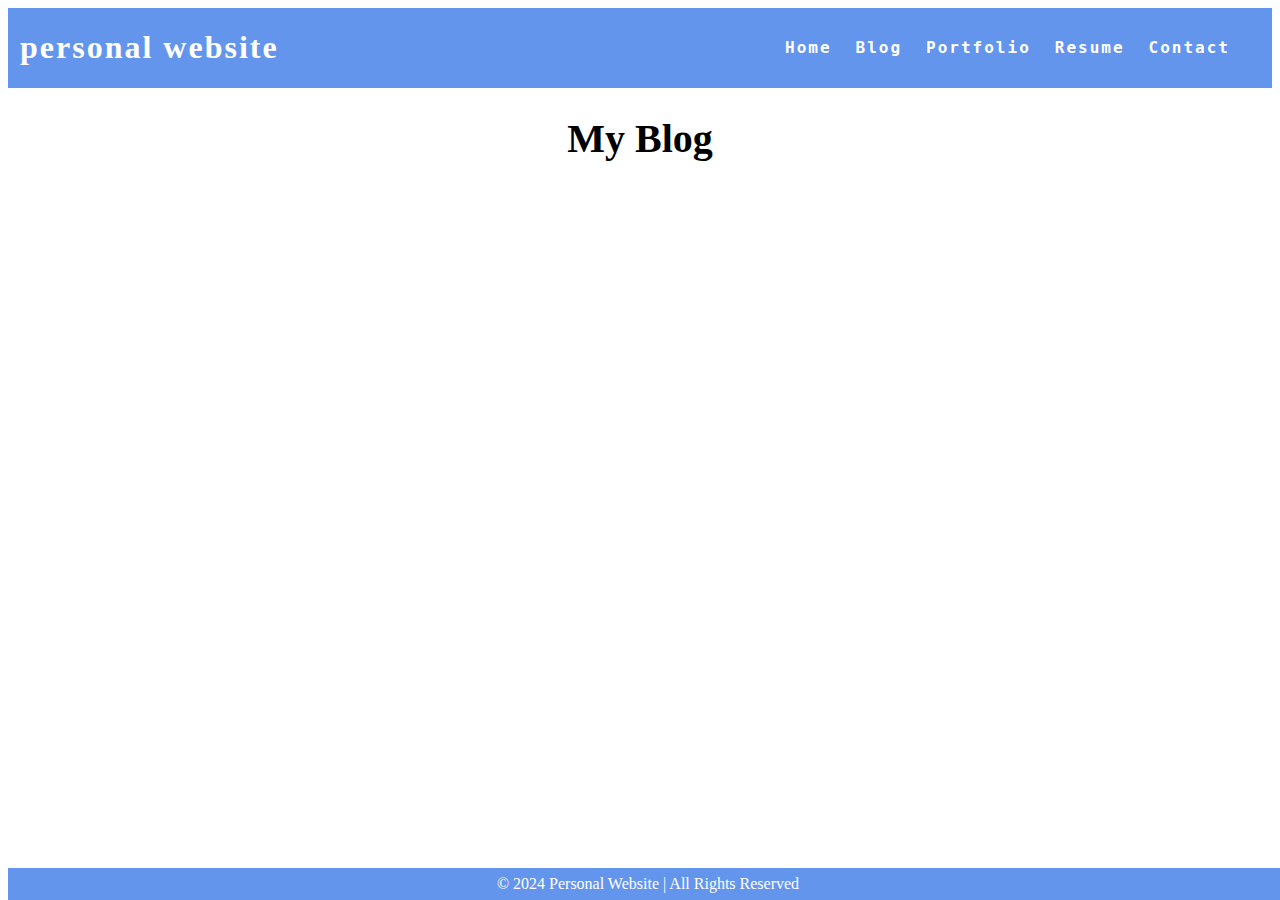
<file: blog.html>
<!DOCTYPE html>
<html lang="en">
  <head>
    <meta charset="UTF-8" />
    <meta name="viewport" content="width=device-width, initial-scale=1.0" />
    <title>Portfolio</title>
    <link rel="stylesheet" href="styles.css" />
  </head>
  <body>
    <nav class="navbar">
        <h1 class="logo">
            <a href="index.html">personal website</a>
        </h1>
        <ul class="nav-list">
            <a href="index.html">Home</a>
            <a href="blog.html">Blog</a>
            <a href="portfolio.html">Portfolio</a>
            <a href="resume.html">Resume</a>
            <a href="contact.html">Contact</a>
        </ul>
    </nav>
    <main>
        <h1 class="page-title">My Blog</h1>
    </main>
    <footer class="footer">© 2024 Personal Website | All Rights Reserved</footer>
  </body>
</html>
</file>
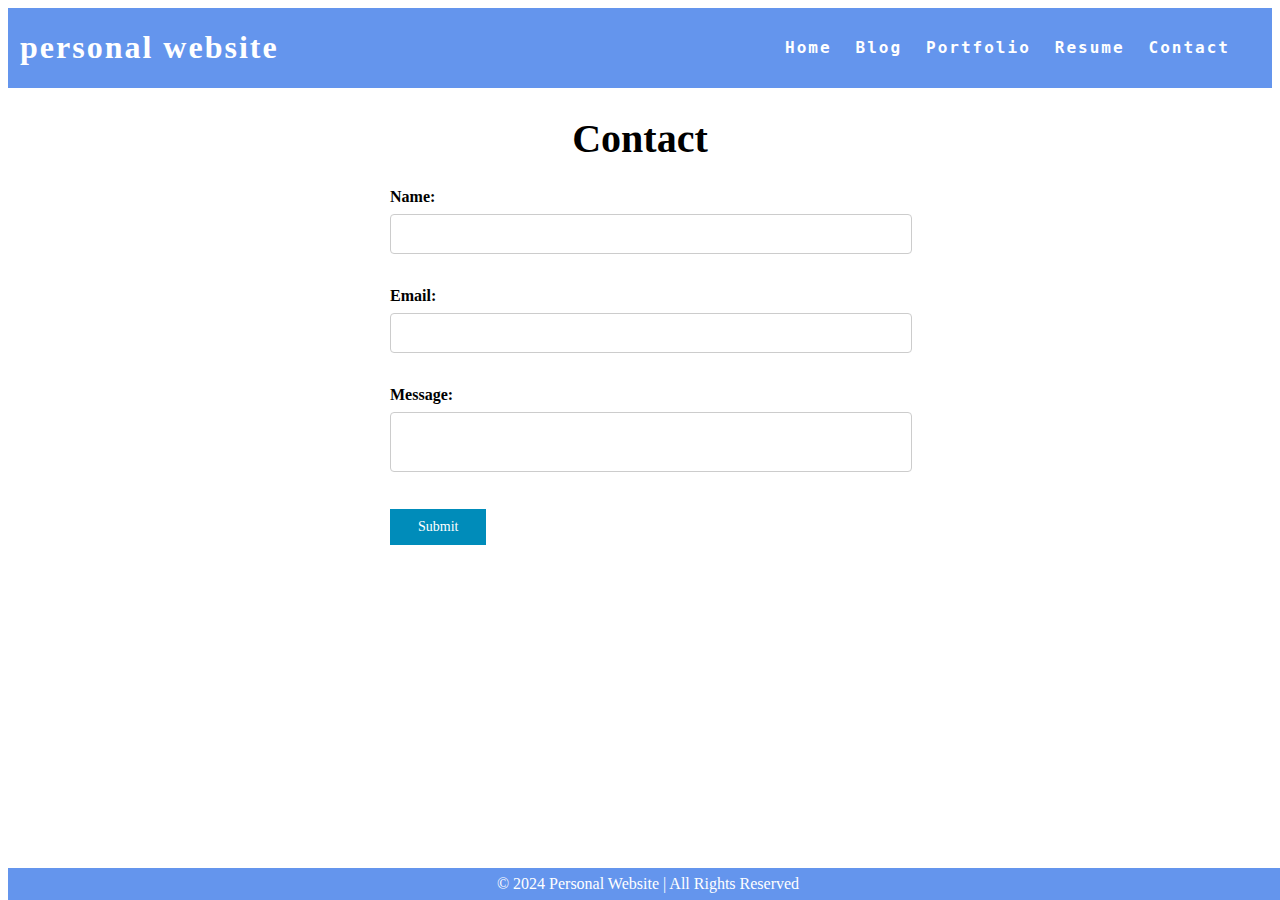
<file: contact.html>
<!DOCTYPE html>
<html lang="en">
  <head>
    <meta charset="UTF-8" />
    <meta name="viewport" content="width=device-width, initial-scale=1.0" />
    <title>Portfolio</title>
    <link rel="stylesheet" href="styles.css" />
  </head>
  <body>
    <nav class="navbar">
        <h1 class="logo">
            <a href="index.html">personal website</a>
        </h1>
        <ul class="nav-list">
            <a href="index.html">Home</a>
            <a href="blog.html">Blog</a>
            <a href="portfolio.html">Portfolio</a>
            <a href="resume.html">Resume</a>
            <a href="contact.html">Contact</a>
        </ul>
    </nav>
    <main>
        <h1 class="page-title">Contact</h1>

        <form id="contact-form">
            <label for="name">Name:</label>
            <input type="text" id="name">
            <br></br>
            <label for="name">Email:</label>
            <input type="email" id="email">
            <br></br>
            <label for="name">Message:</label>
            <textarea required=""></textarea>
            <br></br>
            <input type="submit" name="Submit" required="">
        </form>
    </main>
    <footer class="footer">© 2024 Personal Website | All Rights Reserved</footer>
  </body>
</html>
</file>
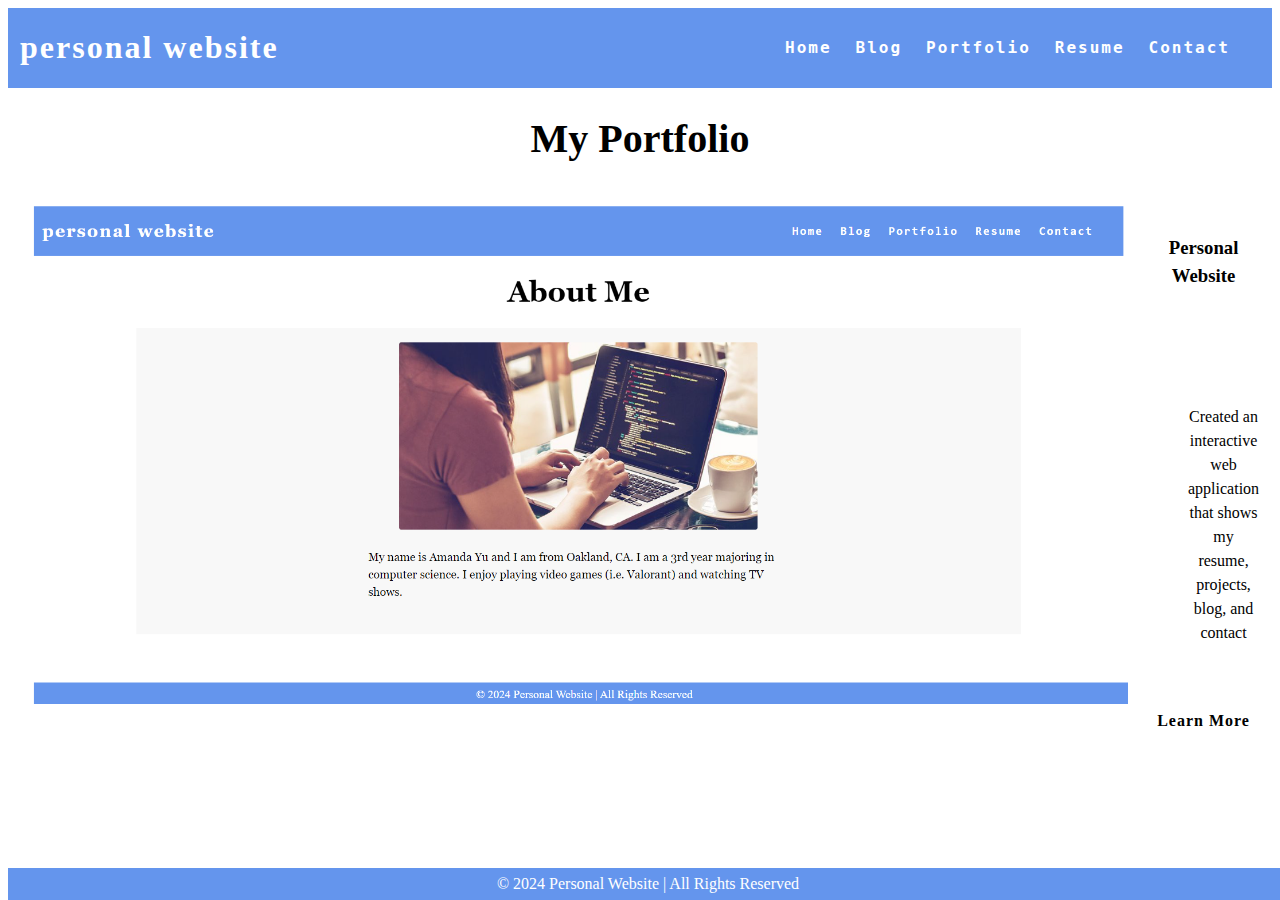
<file: portfolio.html>
<!DOCTYPE html>
<html lang="en">
  <head>
    <meta charset="UTF-8" />
    <meta name="viewport" content="width=device-width, initial-scale=1.0" />
    <title>Portfolio</title>
    <link rel="stylesheet" href="styles.css" />
  </head>
  <body>
    <nav class="navbar">
      <h1 class="logo">
        <a href="index.html">personal website</a>
      </h1>
      <ul class="nav-list">
        <a href="index.html">Home</a>
        <a href="blog.html">Blog</a>
        <a href="portfolio.html">Portfolio</a>
        <a href="resume.html">Resume</a>
        <a href="contact.html">Contact</a>
    </ul>
    </nav>
    <main>
      <h1 class="page-title">My Portfolio</h1>
      <div class="project">
        <a href="index.html">
          <img src="portfolio.png" id="portfolio-image">
        </a>
        <div class="project-details">
          <p class="project-name">
            <h3>Personal Website</h3>
          </p>
          <p class="project-description">
            <ul>
                <p>
                    Created an interactive web application that shows my resume, projects, blog, and contact 
                </p>
            </ul>       
          </p>
          <a href="index.html" class="project-link">Learn More</a>
        </div>
      </div>
    </main>
    <footer class="footer">
      © 2024 Personal Website | All Rights Reserved
    </footer>
  </body>
</html>
</file>
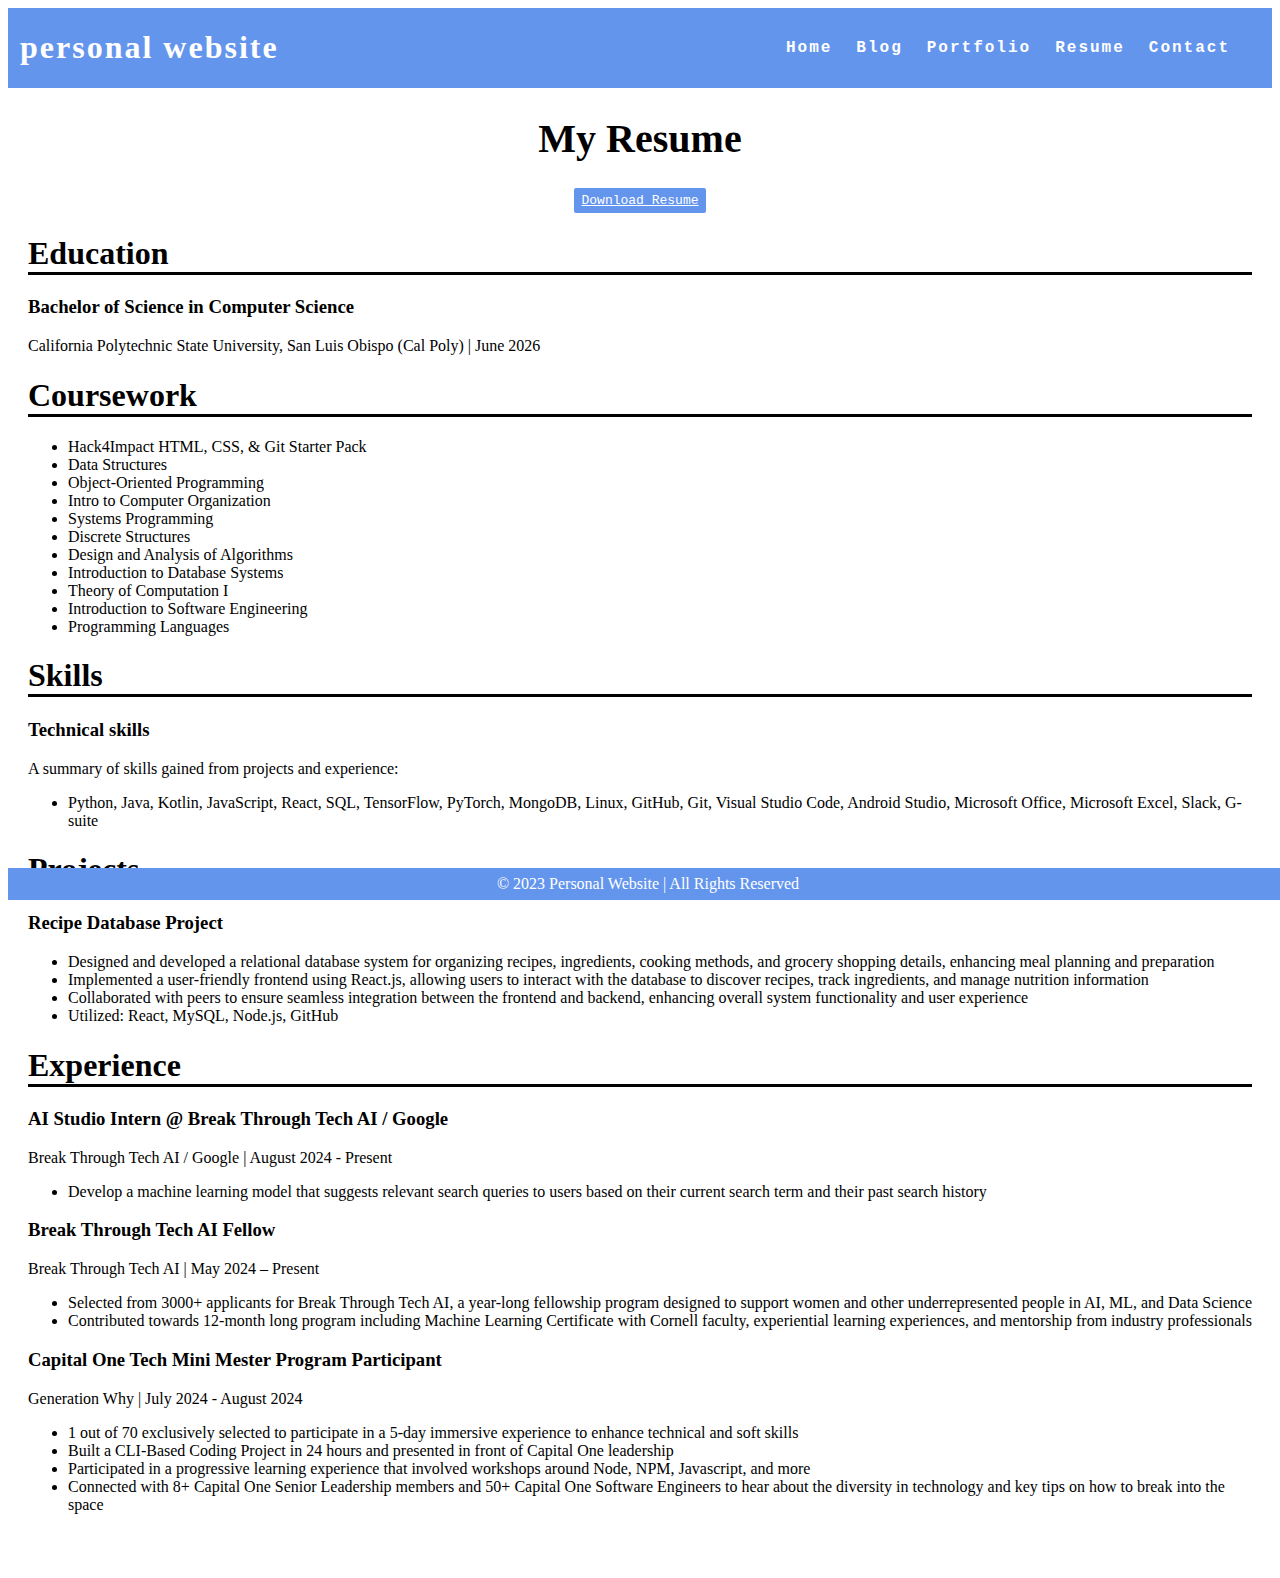
<file: resume.html>
<!DOCTYPE html>
<html lang="en">
  <head>
    <meta charset="UTF-8" />
    <meta name="viewport" content="width=device-width, initial-scale=1.0" />
    <title>Resume</title>
    <link rel="stylesheet" href="styles.css" />
  </head>
  <body>
    <nav class="navbar">
      <h1 class="logo">
        <a href="index.html">personal website</a>
      </h1>
      <ul class="nav-list">
        <a href="index.html">Home</a>
        <a href="blog.html">Blog</a>
        <a href="portfolio.html">Portfolio</a>
        <a href="resume.html">Resume</a>
        <a href="contact.html">Contact</a>
    </ul>
    </nav>
    <main>
      <h1 class="page-title">My Resume</h1>
      <a href="Amanda Yu - Resume.pdf" download class="button">Download Resume</a>

      <div class="resume">
        <section class="section">
          <h1 class="section-title">Education</h1>
          <div class="entry">
            <h3 class="entry-title">Bachelor of Science in Computer Science</h3>
            <p class="entry-info">California Polytechnic State University, San Luis Obispo (Cal Poly) | June 2026 </p>
          </div>
        </section>
        <section class="section">
          <h1 class="section-title">Coursework</h1>
          <div class="entry">
            <h3 class="entry-title"></h3>
            <p class="entry-info"></p>
            <ul class="course-list">
                <li>Hack4Impact HTML, CSS, & Git Starter Pack</li>
                <li>Data Structures</li>
                <li>Object-Oriented Programming</li>
                <li>Intro to Computer Organization</li>
                <li>Systems Programming</li>
                <li>Discrete Structures</li>
                <li>Design and Analysis of Algorithms</li>
                <li>Introduction to Database Systems</li>
                <li>Theory of Computation I</li>
                <li>Introduction to Software Engineering</li>
                <li>Programming Languages</li>
            </ul>
          </div>
        </section>
        <section class="section">
          <h1 class="section-title">Skills</h1>
          <div class="entry">
            <h3 class="entry-title">Technical skills</h3>
            <p class="entry-info">A summary of skills gained from projects and experience:</p>
            <ul class="skill-list">
                <li> Python, Java, Kotlin, JavaScript, React, SQL, TensorFlow, PyTorch, MongoDB, Linux, GitHub, Git, Visual Studio Code, Android Studio, Microsoft Office, Microsoft Excel, Slack, G-suite</li>
            </ul>
          </div>
        </section>
        <section class="section">
          <h1 class="section-title">Projects</h1>
          <div class="entry">
            <h3 class="entry-title">Recipe Database Project</h3>
            <p class="entry-info">
                <ul>
                    <li>Designed and developed a relational database system for organizing recipes, ingredients, cooking
                      methods, and grocery shopping details, enhancing meal planning and preparation</li>
                    <li>Implemented a user-friendly frontend using React.js, allowing users to interact with the
                      database to discover recipes, track ingredients, and manage nutrition information
                      </li>
                      <li>Collaborated with peers to ensure seamless integration between the frontend and backend,
                        enhancing overall system functionality and user experience</li>
                        <li>Utilized: React, MySQL, Node.js, GitHub</li>
                </ul>
            </p>
            <p class="entry-description"></p>
          </div>
        </section>
        <section class="section">
          <h1 class="section-title">Experience</h1>
          <div class="entry">
            <h3 class="entry-title">AI Studio Intern @ Break Through Tech AI / Google </h3>
            <p class="entry-info">Break Through Tech AI / Google | August 2024 - Present</p>
            <p class="entry-description">
                <ul>
                    <li>Develop a machine learning model that suggests relevant search queries to users based on their
                      current search term and their past search history</li>
                </ul>
            </p>

            <h3 class="entry-title">Break Through Tech AI Fellow</h3>
            <p class="entry-info">Break Through Tech AI  | May 2024 – Present</p>
            <p class="entry-description">
                <ul>
                    <li>Selected from 3000+ applicants for Break Through Tech AI, a year-long fellowship program designed
                      to support women and other underrepresented people in AI, ML, and Data Science</li>
                    <li>Contributed towards 12-month long program including Machine Learning Certificate with Cornell
                      faculty, experiential learning experiences, and mentorship from industry professionals</li>
                </ul>
            </p>

            <h3 class="entry-title">Capital One Tech Mini Mester Program Participant</h3>
            <p class="entry-info">Generation Why | July 2024 - August 2024</p>
            <p class="entry-description">
                <ul>
                    <li>1 out of 70 exclusively selected to participate in a 5-day immersive experience to enhance technical
                      and soft skills </li>
                    <li>Built a CLI-Based Coding Project in 24 hours and presented in front of Capital One leadership</li>
                    <li>
                      Participated in a progressive learning experience that involved workshops around Node, NPM,
Javascript, and more
                    </li>
                    <li>Connected with 8+ Capital One Senior Leadership members and 50+ Capital One Software Engineers
                      to hear about the diversity in technology and key tips on how to break into the space
                      </li>
                </ul>
              </p>
          </div>
        </section>
      </div>
    </main>
    <footer class="footer">
      © 2023 Personal Website | All Rights Reserved
    </footer>
  </body>
</html>
</file>
<file: styles.css>
h1,
h3,
p,
ul {
  font-family: Georgia, Times, "Times New Roman", serif;
}

.navbar {
  position: -webkit-sticky;
  position: sticky;
  top: 0;
  width: 100%;
  height: 7%;
  z-index: 10;

  display: flex;
  justify-content: space-between;
  align-items: center;
  text-align: center;

  background-color: rgb(100, 149, 237);
  color: white;
  padding: 0px 0px;
}

.nav-list {
  display: flex;
  flex-direction: row;
  position: relative;
  right: 30px;
  list-style: none;
  font-size: 16px; 
}

.navbar a {
  color: white;
  font-weight: bold;
  margin: 0 12px;
  text-decoration: none;
  letter-spacing: 2px;
  font-family: monospace;
}

.navbar a:hover {
  color: blue;
  text-decoration: underline;
}

.navbar a:active {
  color: blue;
}

.logo a {
  font-family: Georgia;
}

.logo a:hover {
  text-decoration: None;
}

main {
  padding: 0 20px 40px 20px;
  display: flex;
  flex-direction: column;
  justify-content: center;
  align-items: center;
}

.page-title {
  display: flex;
  justify-content: center;
  font-size: 40px;
  font-family: Georgia;
}

/* CSS for portfolio */

.project {
  display: flex;
  flex-direction: row;
  max-width: 100%;
  margin: 1em 0 2em 0;
}

.item-link {
  width: 70%;
}

.project-image {
  object-fit: cover;
  width: 100%;
  height: 500px;
  flex-basis: 50px;
  flex-grow: 2;
}

#portfolio-image {
  height: 500px; 
  width: 1100px;
}

.project-details {
  display: flex;
  background-color: white;
  width: 30%;
  height: 500px;
  flex-shrink: 1;
  padding: 0 20px;
  margin: 0px;
  line-height: 1.5;
  /* overflow: scroll; */

  flex-direction: column;
  text-align: center;
  justify-content: center;
}

.project-details a {
  color: black;
  text-decoration: none;
  font-weight: bold;
  letter-spacing: 1px;
}

.project-details a:hover {
  color: blue;
  text-decoration: underline;
}

.project-details {
  font-weight: lighter;
}

.project-name {
  font-weight: bold;
  font-size: 20px;
}

/* CSS for home page */

.about {
  display: flex;
  align-items: center;
  justify-content: space-between;
  padding: 20px;
  background-color: #f8f8f8;
}

.about-image img {
  max-width: 500px;
  border-radius: 3px;
  display: block;
  margin-left: auto;
  margin-right: auto;
  width: 50%;
}

.about-text {
  flex: 1;
  margin-left: 20px;
  padding: 5px;
  display: flex;
  display: block;
  margin-left: auto;
  margin-right: auto;
  width: 50%;
}

.about-text h2 {
  font-size: 24px;
  margin-bottom: 10px;
}

.about-text p {
  font-size: 16px;
  line-height: 1.5;
  flex: 33.33%;
  padding: 5px;
}

/* CSS for resume page */

.button {
  background-color: rgb(100, 149, 237);
  border: none;
  color: white;

  font-family: monospace;

  padding: 5px 7px;
  text-align: center;

  border-radius: 2px;
}

.button:hover {
  background-color: blue;
}

.button:visited {
  color: purple;
}

.resume h2 {
  font-family: Georgia;
}

.section-title {
    border-bottom: solid;
}

/* CSS for contact form */

label {
  display: block;
  margin-bottom: 8px;
  font-family: Georgia;
  font-weight: bold;
}

input[type="text"],
input[type="email"],
textarea {
  width: 100%;
  padding: 10px;
  margin-bottom: 15px;
  border: 1px solid #ccc;
  border-radius: 4px;
  font-size: 16px;
  resize: none;
}

input[type="submit"] {
  background-color: #008cba;
  border: none;
  color: white;
  font-family: Georgia, 'Times New Roman', Times, serif;
  font-size: 14px;
  text-align: center;
  padding: 10px 28px;
  cursor: pointer;
}

/* Add some spacing to the form */
form {
  width: 500px;
  margin: 0 auto;
}

/* CSS for footer */

.footer {
  display: flex;
  justify-content: center;
  align-items: center;
  background-color: rgb(100, 149, 237);
  color: white;
  position: fixed;
  bottom: 0;
  width: 100%;
  height: 2rem;
}
</file>
